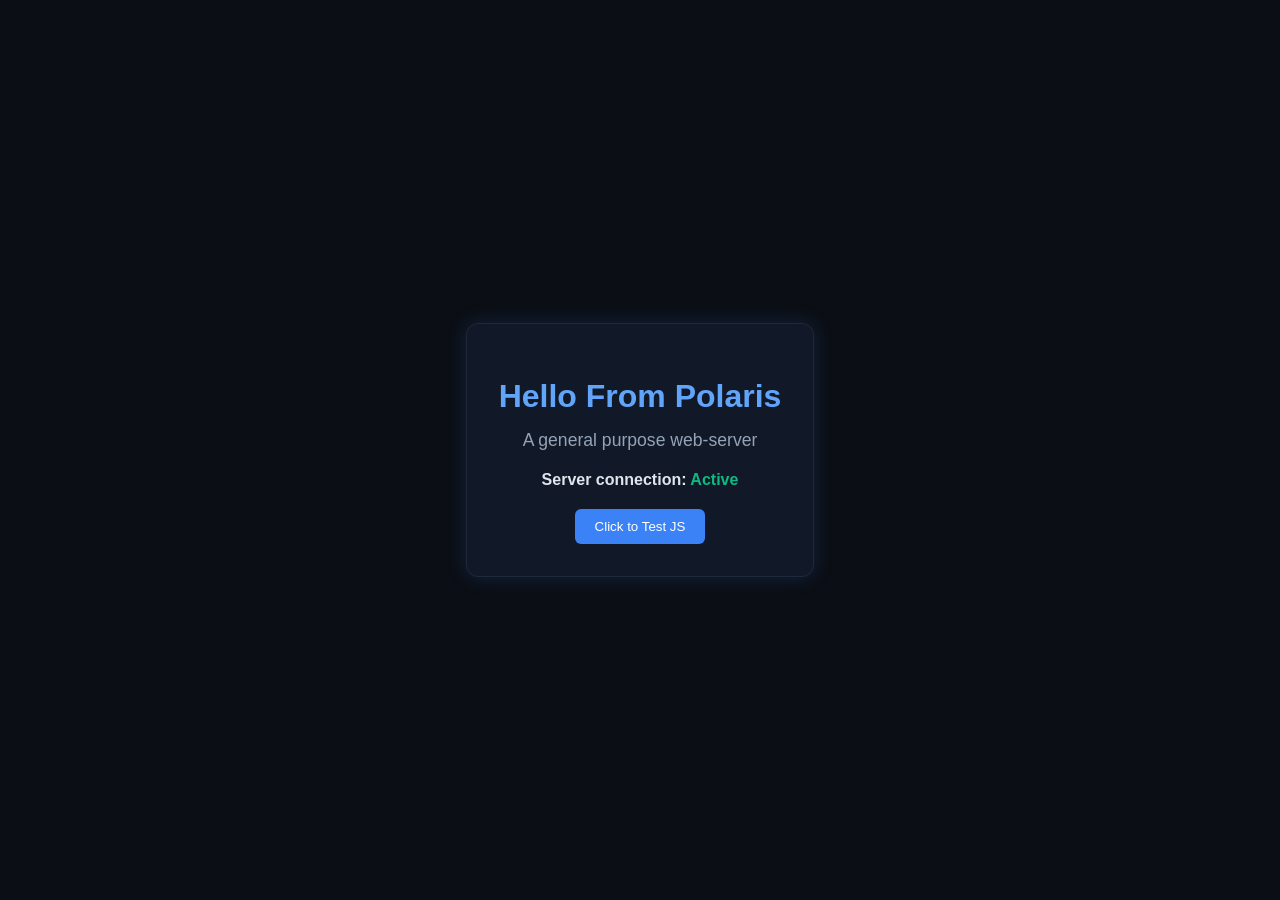
<file: static/index.html>
<!DOCTYPE html>
<html lang="en">
<head>
    <meta charset="UTF-8">
    <title>Polaris</title>
    <link rel="stylesheet" href="style.css">
</head>
<body>
    <div class="container">
        <h1>Hello From Polaris</h1>
        <h2>A general purpose web-server</h2>
        <p id="status">Server connection: <span class="loading">Testing...</span></p>
        <button id="testBtn">Click to Test JS</button>
    </div>

    <script src="script.js"></script>
</body>
</html>
</file>
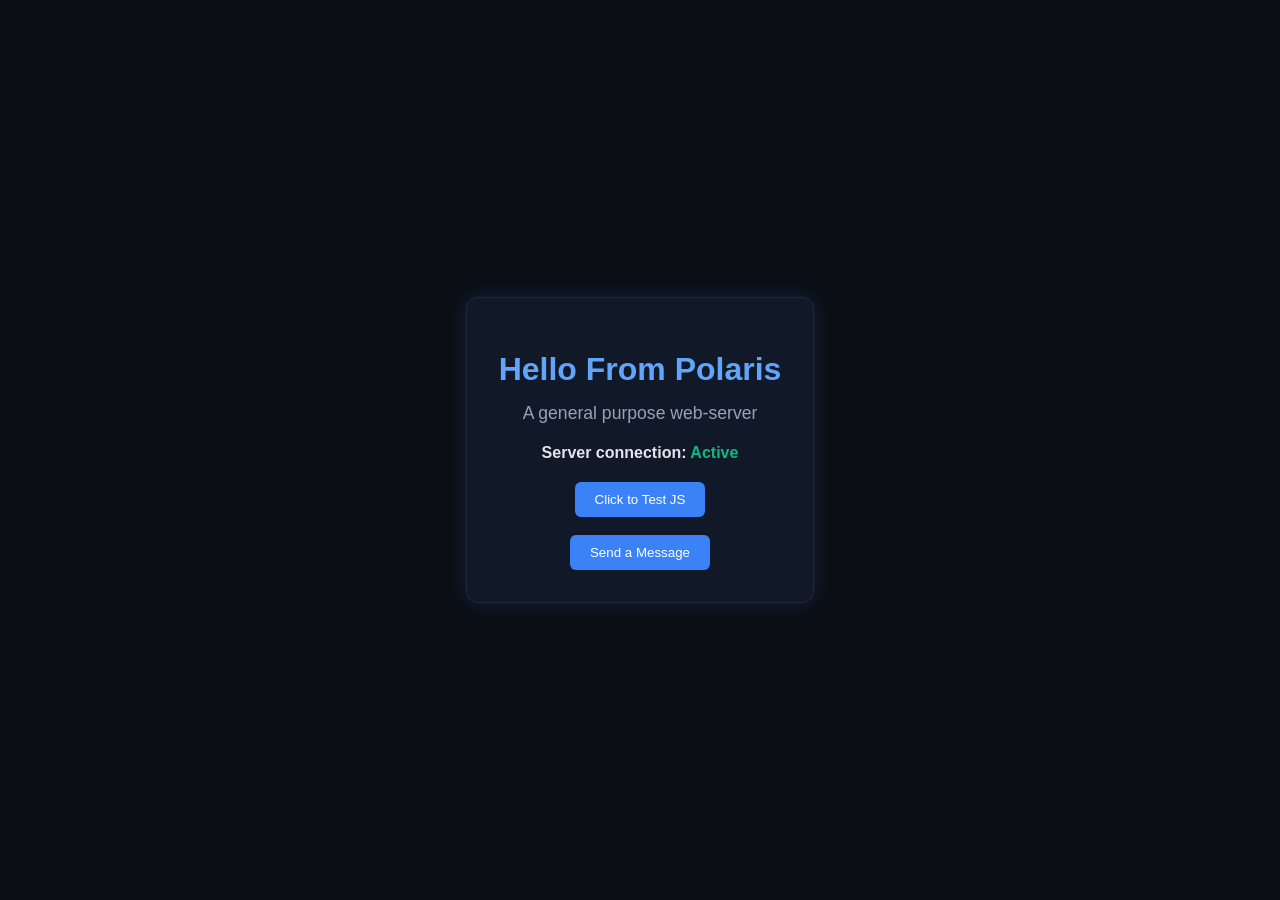
<file: examples/static/index.html>
<!DOCTYPE html>
<html lang="en">
<head>
    <meta charset="UTF-8">
    <title>Polaris</title>
    <link rel="stylesheet" href="style.css">
</head>
<body>
    <div class="container">
        <h1>Hello From Polaris</h1>
        <h2>A general purpose web-server</h2>
        <p id="status">Server connection: <span class="loading">Testing...</span></p>
        <button id="testBtn">Click to Test JS</button>
        <br><br>
        <button id="sendBtn">Send a Message</button>
    </div>
    <script src="script.js"></script>
</body>
</html>
</file>
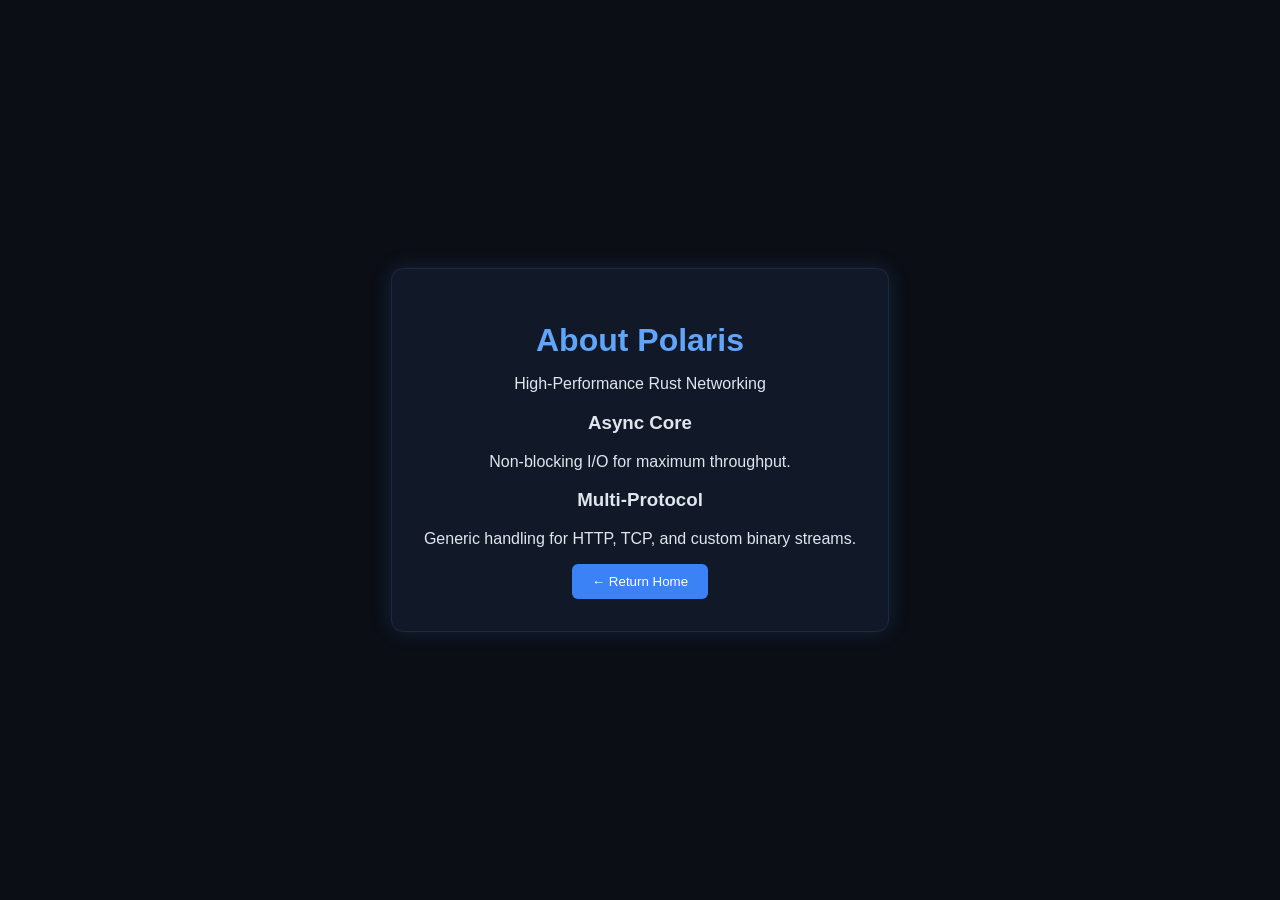
<file: static/about.html>
<!DOCTYPE html>
<html lang="en">
<head>
    <meta charset="UTF-8">
    <title>Polaris | About</title>
    <link rel="stylesheet" href="style.css">
</head>
<body>
    <div class="container">
        <h1>About Polaris</h1>
        <p class="subtitle">High-Performance Rust Networking</p>

        <section class="features">
            <div class="feature-card">
                <h3>Async Core</h3>
                <p>Non-blocking I/O for maximum throughput.</p>
            </div>
            <div class="feature-card">
                <h3>Multi-Protocol</h3>
                <p>Generic handling for HTTP, TCP, and custom binary streams.</p>
            </div>
        </section>

        <button id="backBtn">← Return Home</button>
    </div>
    <script src="about.js"></script>
</body>
</html>
</file>
<file: static/style.css>
/* static/style.css */
body {
    background-color: #0b0e14;
    color: #e0e6ed;
    font-family: 'Segoe UI', Tahoma, Geneva, Verdana, sans-serif;
    display: flex;
    justify-content: center;
    align-items: center;
    height: 100vh;
    margin: 0;
}

.container {
    text-align: center;
    padding: 2rem;
    border: 1px solid #1e293b;
    border-radius: 12px;
    background: #111827;
    box-shadow: 0 0 20px rgba(59, 130, 246, 0.2);
}

h1 {
    color: #60a5fa; /* Polaris Blue */
    margin-bottom: 0.5rem;
}

h2 {
    font-weight: 300;
    font-size: 1.1rem;
    color: #94a3b8;
}

#status {
    margin: 20px 0;
    font-weight: bold;
}

.loading { color: #fbbf24; }
.connected { color: #10b981; }

button {
    background-color: #3b82f6;
    color: white;
    border: none;
    padding: 10px 20px;
    border-radius: 6px;
    cursor: pointer;
    transition: background 0.3s ease;
}

button:hover {
    background-color: #2563eb;
}
</file>
<file: examples/static/style.css>
/* static/style.css */
body {
    background-color: #0b0e14;
    color: #e0e6ed;
    font-family: 'Segoe UI', Tahoma, Geneva, Verdana, sans-serif;
    display: flex;
    justify-content: center;
    align-items: center;
    height: 100vh;
    margin: 0;
}

.container {
    text-align: center;
    padding: 2rem;
    border: 1px solid #1e293b;
    border-radius: 12px;
    background: #111827;
    box-shadow: 0 0 20px rgba(59, 130, 246, 0.2);
}

h1 {
    color: #60a5fa; /* Polaris Blue */
    margin-bottom: 0.5rem;
}

h2 {
    font-weight: 300;
    font-size: 1.1rem;
    color: #94a3b8;
}

#status {
    margin: 20px 0;
    font-weight: bold;
}

.loading { color: #fbbf24; }
.connected { color: #10b981; }

button {
    background-color: #3b82f6;
    color: white;
    border: none;
    padding: 10px 20px;
    border-radius: 6px;
    cursor: pointer;
    transition: background 0.3s ease;
}

button:hover {
    background-color: #2563eb;
}
</file>
